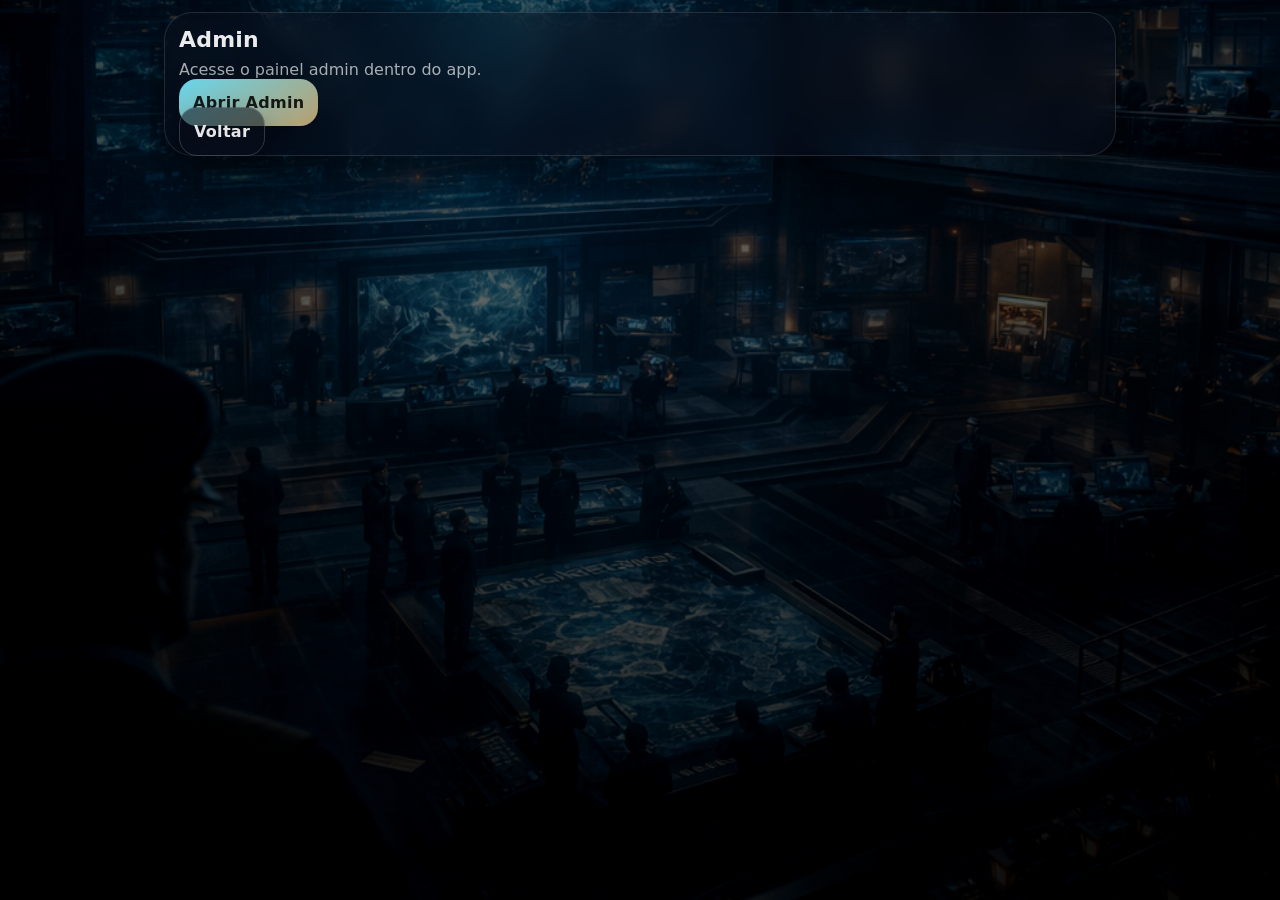
<file: admin/index.html>
<!doctype html>
<html lang="pt-BR">
<head>
  <meta charset="utf-8"/>
  <meta name="viewport" content="width=device-width,initial-scale=1"/>
  <title>Admin • Batalha Naval</title>
  <link rel="stylesheet" href="../styles.css"/>
</head>
<body>
  <div class="app">
    <div class="bg" style="background-image:linear-gradient(180deg, rgba(0,0,0,.35), rgba(0,0,0,.72)), url('../assets/img/backgrounds/bg_008_hq.png')"></div>
    <main class="view" style="padding-bottom:40px">
      <section class="card">
        <h1 class="h1">Admin</h1>
        <p class="p">Acesse o painel admin dentro do app.</p>
        <div style="margin-top:12px">
          <a class="btn" href="../index.html#/admin">Abrir Admin</a>
          <div style="height:10px"></div>
          <a class="btn secondary" href="../index.html#/home">Voltar</a>
        </div>
      </section>
    </main>
  </div>
</body>
</html>
</file>
<file: styles.css>
/* Batalha Naval — Mobile-first UI */
:root{
  --bgDim: .62;
  --bgDimDesktop: .42;

  --bg0:#070a12;
  --glass: rgba(10,14,26,.48);
  --glass2: rgba(10,14,26,.68);
  --stroke: rgba(255,255,255,.12);
  --stroke2: rgba(255,255,255,.18);
  --text: rgba(255,255,255,.92);
  --muted: rgba(255,255,255,.66);
  --accent: #6fe7ff;
  --accent2:#ffd38a;
  --danger:#ff4d6d;
  --ok:#58f0a7;
  --shadow: 0 18px 60px rgba(0,0,0,.55);
  --radius: 20px;
  --radius2: 28px;
  --safeTop: env(safe-area-inset-top);
  --safeBottom: env(safe-area-inset-bottom);
  font-synthesis: none;
  text-rendering: optimizeLegibility;
}
*{box-sizing:border-box}
html,body{height:100%}
body{
  margin:0;
  background: var(--bg0);
  color:var(--text);
  font-family: ui-sans-serif, system-ui, -apple-system, Segoe UI, Roboto, Helvetica, Arial, "Apple Color Emoji","Segoe UI Emoji";
  overflow:hidden;
}
a{color:inherit;text-decoration:none}
.app{position:relative;height:100%;width:100%;overflow:hidden}
.bg{
  position:absolute;inset:0;
  background: radial-gradient(1200px 900px at 20% 10%, rgba(111,231,255,.22), transparent 55%),
              radial-gradient(900px 700px at 80% 80%, rgba(255,211,138,.16), transparent 55%),
              linear-gradient(180deg, rgba(0,0,0,.35), rgba(0,0,0,.72));
  background-size:cover;
  background-position:center;
  filter:saturate(1.08) contrast(1.08);
  transform: scale(1.03);
}
.bg::after{
  content:"";
  position:absolute;inset:-40px;
  background: radial-gradient(700px 600px at 50% 40%, rgba(0,0,0,calc(var(--bgDim)*0.35)), rgba(0,0,0,var(--bgDim)));
  pointer-events:none;
}
.topbar{
  position:relative;
  z-index:3;
  display:flex;
  align-items:center;
  justify-content:space-between;
  padding: calc(14px + var(--safeTop)) 14px 12px;
}
.brand{display:flex;gap:12px;align-items:center}
.brand-mark{
  width:40px;height:40px;border-radius:14px;
  background:
    radial-gradient(18px 18px at 30% 30%, rgba(255,255,255,.35), transparent 55%),
    linear-gradient(145deg, rgba(111,231,255,.28), rgba(255,211,138,.20));
  border:1px solid var(--stroke);
  box-shadow: 0 14px 30px rgba(0,0,0,.35);
  position:relative;
}
.brand-mark::before{
  content:"⚓";
  position:absolute;inset:0;
  display:grid;place-items:center;
  filter: drop-shadow(0 6px 12px rgba(0,0,0,.45));
}
.brand-title{font-weight:800;letter-spacing:.2px}
.brand-subtitle{font-size:12px;color:var(--muted);margin-top:2px}
.topbar-actions{display:flex;gap:10px;align-items:center}
.iconbtn{
  width:40px;height:40px;border-radius:14px;
  border:1px solid var(--stroke);
  background: rgba(10,14,26,.35);
  backdrop-filter: blur(10px);
  box-shadow: 0 14px 30px rgba(0,0,0,.35);
  display:grid;place-items:center;
  cursor:pointer;
}
.iconbtn:active{transform: translateY(1px)}
.view{
  position:relative;
  z-index:2;
  height: calc(100% - 110px - var(--safeTop));
  padding: 12px 14px calc(88px + var(--safeBottom));
  overflow:auto;
  -webkit-overflow-scrolling: touch;
}
.bottombar{
  position:absolute;left:0;right:0;bottom:0;
  z-index:4;
  padding: 10px 10px calc(10px + var(--safeBottom));
  display:flex;gap:8px;
  backdrop-filter: blur(14px);
  background: linear-gradient(180deg, rgba(10,14,26,.10), rgba(10,14,26,.72));
  border-top: 1px solid rgba(255,255,255,.08);
}
.tab{
  flex:1;
  text-align:center;
  padding: 12px 8px;
  border-radius: 16px;
  color: rgba(255,255,255,.75);
  border:1px solid transparent;
  background: rgba(10,14,26,.18);
}
.tab.active{
  color: var(--text);
  border-color: rgba(111,231,255,.25);
  background: linear-gradient(145deg, rgba(111,231,255,.18), rgba(255,211,138,.10));
}
.card{
  border-radius: var(--radius2);
  border: 1px solid var(--stroke);
  background: var(--glass);
  backdrop-filter: blur(14px);
  box-shadow: var(--shadow);
  padding: 14px;
}
.card + .card{margin-top:12px}
.h1{font-size:22px;font-weight:900;letter-spacing:.2px;margin:0 0 6px}
.p{margin:0;color:var(--muted);line-height:1.45}
.row{display:flex;gap:10px}
.row > *{flex:1}
.btn{
  width:100%;
  border:none;
  border-radius: 18px;
  padding: 14px 14px;
  font-weight:800;
  letter-spacing:.3px;
  cursor:pointer;
  color: rgba(0,0,0,.86);
  background: linear-gradient(145deg, rgba(111,231,255,.92), rgba(255,211,138,.72));
  box-shadow: 0 14px 30px rgba(0,0,0,.35);
}
.btn:active{transform: translateY(1px)}
.btn.secondary{
  color: rgba(255,255,255,.9);
  background: rgba(10,14,26,.55);
  border:1px solid var(--stroke2);
}
.input{
  width:100%;
  padding: 14px 14px;
  border-radius: 18px;
  border:1px solid rgba(255,255,255,.14);
  background: rgba(0,0,0,.22);
  color: var(--text);
  outline:none;
}
.kpi{
  display:flex;gap:10px;align-items:stretch;
}
.kpi .pill{
  flex:1;
  border-radius: 18px;
  border:1px solid rgba(255,255,255,.12);
  background: rgba(0,0,0,.18);
  padding: 10px 12px;
}
.pill .label{font-size:12px;color:var(--muted)}
.pill .value{font-size:18px;font-weight:900;margin-top:2px}
.badge{
  display:inline-flex;align-items:center;gap:8px;
  padding: 8px 10px;
  border-radius: 999px;
  border:1px solid rgba(255,255,255,.14);
  background: rgba(0,0,0,.18);
  color: rgba(255,255,255,.82);
  font-weight:700;
  font-size:12px;
}
.list{display:flex;flex-direction:column;gap:10px;margin-top:10px}
.item{
  display:flex;gap:12px;align-items:center;
  border-radius: 20px;
  border:1px solid rgba(255,255,255,.12);
  background: rgba(0,0,0,.18);
  padding: 12px;
}
.item .thumb{
  width:46px;height:46px;border-radius: 16px;
  border:1px solid rgba(255,255,255,.12);
  background: linear-gradient(145deg, rgba(111,231,255,.18), rgba(255,211,138,.12));
  display:grid;place-items:center;
}
.item .meta{flex:1}
.item .meta .t{font-weight:900}
.item .meta .s{color:var(--muted);font-size:12px;margin-top:2px}
.item .right{display:flex;gap:8px;align-items:center}
.small{font-size:12px;color:var(--muted)}
hr.sep{
  border:none;height:1px;
  background: rgba(255,255,255,.10);
  margin: 12px 0;
}
.mapWrap{
  position:relative;
  border-radius: var(--radius2);
  border:1px solid rgba(255,255,255,.12);
  overflow:hidden;
  background: rgba(0,0,0,.18);
}
.mapUI{
  position:absolute;inset:0;
  pointer-events:none;
  background: radial-gradient(600px 420px at 50% 30%, rgba(111,231,255,.15), transparent 62%),
              radial-gradient(550px 420px at 80% 70%, rgba(255,211,138,.10), transparent 62%);
}
svg.world{
  width:100%;
  height:auto;
  display:block;
}
.country{
  fill: rgba(255,255,255,.08);
  stroke: rgba(255,255,255,.10);
  stroke-width: .8;
  cursor:pointer;
  pointer-events:auto;
  transition: fill .18s ease, stroke .18s ease, transform .18s ease;
}
.country:hover{fill: rgba(111,231,255,.18);stroke: rgba(111,231,255,.35)}
.country.conquered{fill: rgba(88,240,167,.20);stroke: rgba(88,240,167,.35)}
.country.enemy{fill: rgba(255,77,109,.18);stroke: rgba(255,77,109,.35)}
.toast{
  position:fixed;
  left:14px;right:14px;
  bottom: calc(84px + var(--safeBottom));
  z-index:6;
  border-radius: 18px;
  border:1px solid rgba(255,255,255,.14);
  background: rgba(0,0,0,.55);
  backdrop-filter: blur(14px);
  padding: 12px 14px;
  box-shadow: var(--shadow);
  transform: translateY(16px);
  opacity:0;
  transition: transform .22s ease, opacity .22s ease;
}
.toast.show{transform: translateY(0);opacity:1}
@media (min-width: 900px){
  :root{ --bgDim: var(--bgDimDesktop); }

  .view{max-width: 980px; margin: 0 auto;}
  .topbar{max-width: 980px; margin: 0 auto;}
  .bottombar{max-width: 980px; margin: 0 auto; left:50%; right:auto; transform:translateX(-50%); width: 980px; border-radius: 24px 24px 0 0;}
}

.range{width:100%}


.thumb img{width:100%;height:100%;object-fit:cover;border-radius:inherit;display:block}

.thumb.ship{width:56px;height:56px;border-radius:18px}
@media (min-width: 900px){.thumb.ship{width:60px;height:60px}}
</file>
